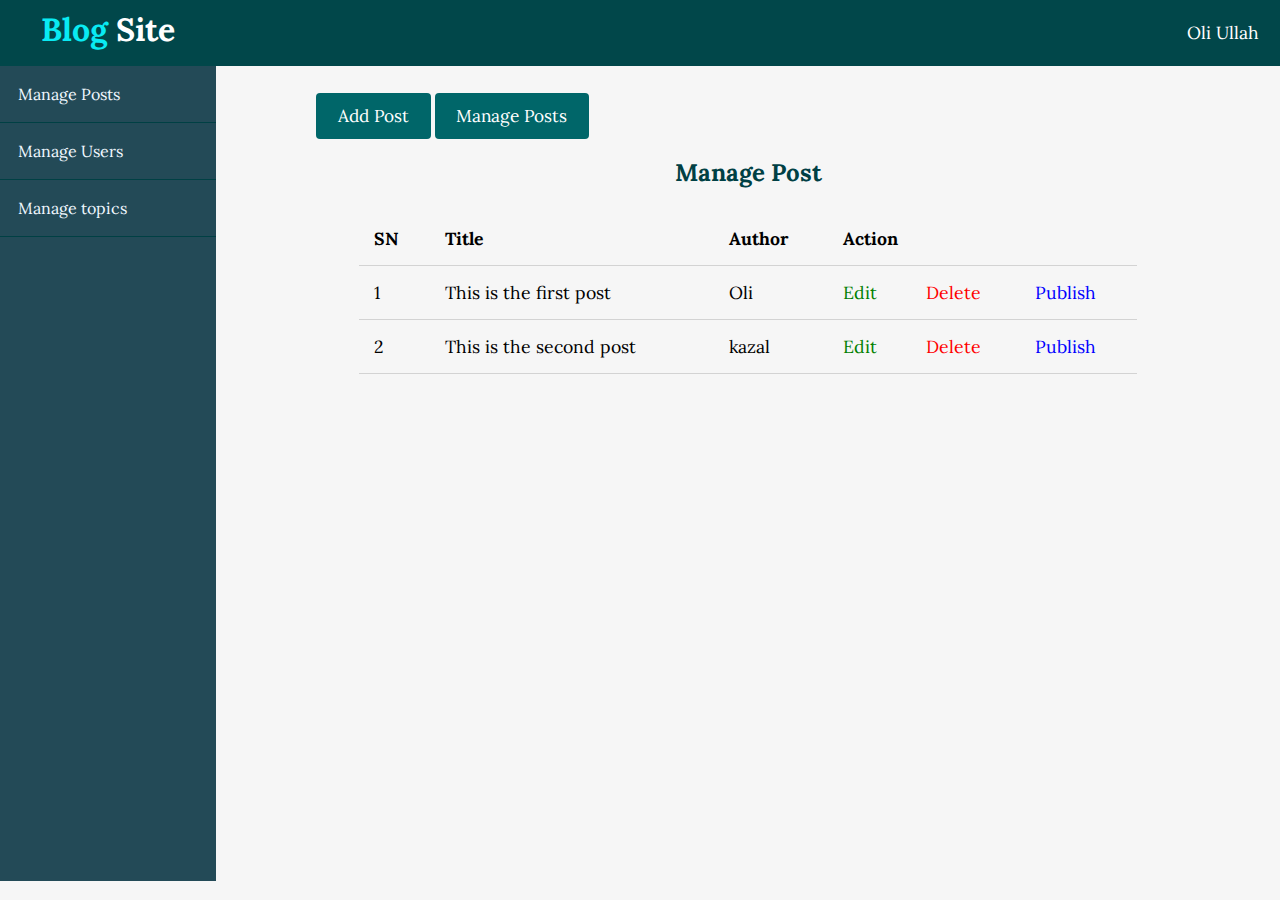
<file: admin/posts/index.html>
<!DOCTYPE html>
<html lang="en">
<head>
    <meta charset="UTF-8">
    <meta http-equiv="X-UA-Compatible" content="IE=edge">
    <meta name="viewport" content="width=device-width, initial-scale=1.0">
    <link rel="stylesheet" href="https://cdnjs.cloudflare.com/ajax/libs/font-awesome/5.15.2/css/all.min.css" integrity="sha512-HK5fgLBL+xu6dm/Ii3z4xhlSUyZgTT9tuc/hSrtw6uzJOvgRr2a9jyxxT1ely+B+xFAmJKVSTbpM/CuL7qxO8w==" crossorigin="anonymous" />
    <link rel="preconnect" href="https://fonts.gstatic.com">
    <link href="https://fonts.googleapis.com/css2?family=Lora&family=Open+Sans&display=swap" rel="stylesheet">
     
    <link rel="stylesheet" href="../../css/style.css">

    <link rel="stylesheet" href="../../css/admin.css">
    <title>Admin Section | Manage Posts</title>
</head>
<body>
      <header>
          <div class="logo">
              <h1 class="logo-text"><span>Blog</span> Site</h1>
          </div>
          <i class="fa fa-bars menu-toggle"></i>
          <ul>
              <li>
                  <a href="">
                    <i class="fa fa-user"></i>  
                    Oli Ullah
                    <i class="fas fa-chevron-down" style="font-size: 0.8em;"></i>
                  </a>
                    
                  <ul>
                  <li><a href="" class="logout">Log-out</a></li>
                </ul>
            </li>
          </ul>
      </header>
     
      <!-- Admin Page Wrapper -->
      <div class="admin-wrapper">


        <!-- Left-sidebar -->
         <div class="left-sidebar">
               <ul>
                 <li><a href="index.html">Manage Posts</a></li>
                 <li><a href="../users/index.html">Manage Users</a></li>
                 <li><a href="../topics/index.html">Manage topics</a></li>
               </ul>
         </div>
        <!-- End of left-sidebar -->

        <!-- Admin-content -->
           <div class="admin-content">
                <div class="button-group">
                  <a href="create.html" class="btn btn-big">Add Post</a>
                  <a href="index.html" class="btn btn-big">Manage Posts</a>
                </div>

                <div class="content">
                  <h2 class="page-title">Manage Post</h2>

                  <table>
                    <thead>
                      <th>SN</th>
                      <th>Title</th>
                      <th>Author</th>
                      <th colspan="3">Action</th>
                    </thead>
                    <tbody>
                      <tr>
                        <td>1</td>
                        <td>This is the first post</td>
                        <td>Oli</td>
                        <td><a href=""class="edit">Edit</a></td>
                        <td><a href=""class="delete">Delete</a></td>
                        <td><a href=""class="publish">Publish</a></td>
                      </tr>
                      <tr>
                        <td>2</td>
                        <td>This is the second post</td>
                        <td>kazal</td>
                        <td><a href=""class="edit">Edit</a></td>
                        <td><a href=""class="delete">Delete</a></td>
                        <td><a href=""class="publish">Publish</a></td>
                      </tr>
                    </tbody>
                  </table>
                </div>
           </div>
         <!--End of Admin-content -->
      </div>


       
       <script src="https://code.jquery.com/jquery-3.3.1.min.js"></script>


       <script src="../../js/script.js"></script>
</body>
</html>
</file>
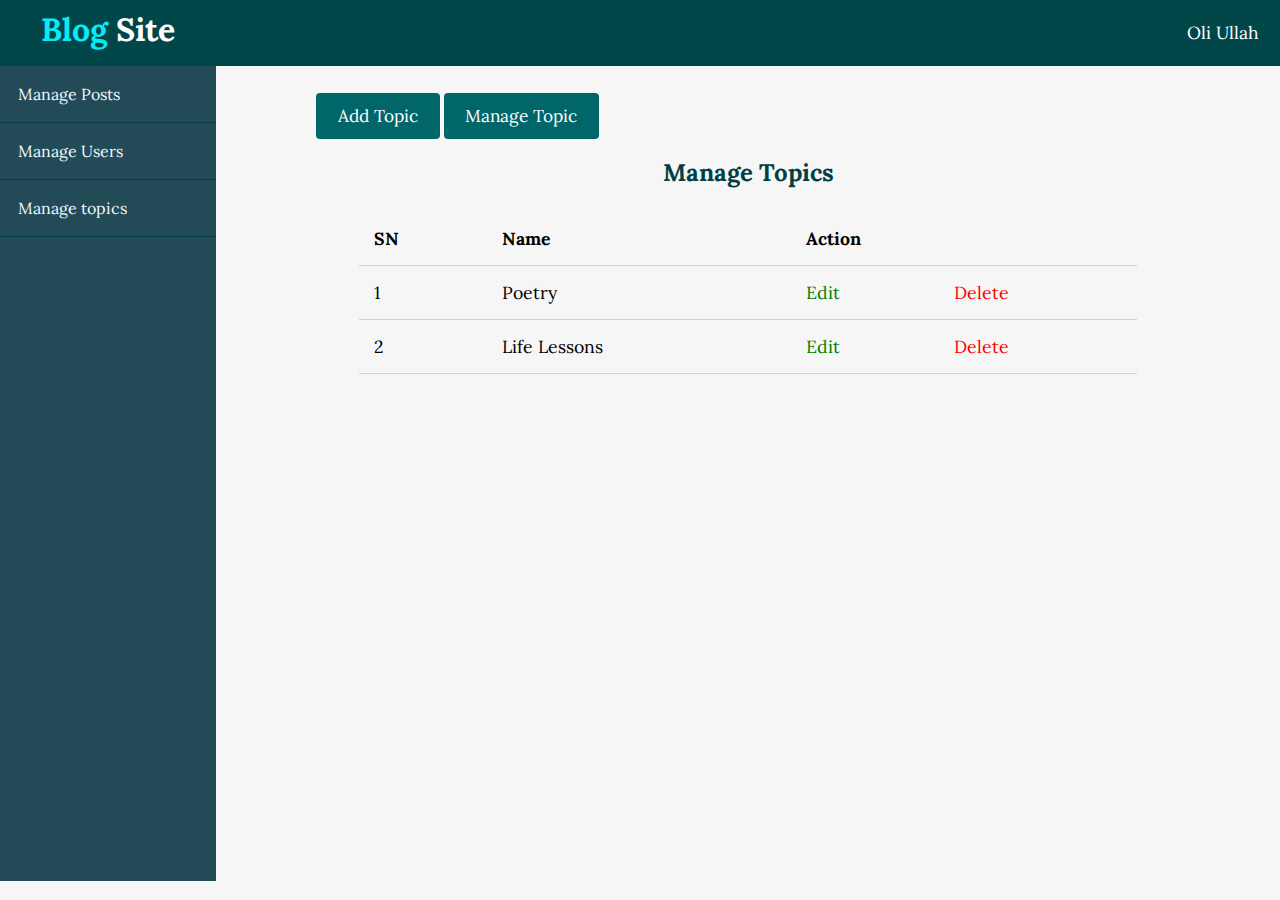
<file: admin/topics/index.html>
<!DOCTYPE html>
<html lang="en">
<head>
    <meta charset="UTF-8">
    <meta http-equiv="X-UA-Compatible" content="IE=edge">
    <meta name="viewport" content="width=device-width, initial-scale=1.0">
    <link rel="stylesheet" href="https://cdnjs.cloudflare.com/ajax/libs/font-awesome/5.15.2/css/all.min.css" integrity="sha512-HK5fgLBL+xu6dm/Ii3z4xhlSUyZgTT9tuc/hSrtw6uzJOvgRr2a9jyxxT1ely+B+xFAmJKVSTbpM/CuL7qxO8w==" crossorigin="anonymous" />
    <link rel="preconnect" href="https://fonts.gstatic.com">
    <link href="https://fonts.googleapis.com/css2?family=Lora&family=Open+Sans&display=swap" rel="stylesheet">
     
    <link rel="stylesheet" href="../../css/style.css">

    <link rel="stylesheet" href="../../css/admin.css">
    <title>Admin Section | Manage Topics</title>
</head>
<body>
      <header>
          <div class="logo">
              <h1 class="logo-text"><span>Blog</span> Site</h1>
          </div>
          <i class="fa fa-bars menu-toggle"></i>
          <ul>
              <li>
                  <a href="">
                    <i class="fa fa-user"></i>  
                    Oli Ullah
                    <i class="fas fa-chevron-down" style="font-size: 0.8em;"></i>
                  </a>
                    
                  <ul>
                  <li><a href="" class="logout">Log-out</a></li>
                </ul>
            </li>
          </ul>
      </header>
     
      <!-- Admin Page Wrapper -->
      <div class="admin-wrapper">


        <!-- Left-sidebar -->
         <div class="left-sidebar">
               <ul>
                 <li><a href="../posts/index.html">Manage Posts</a></li>
                 <li><a href="../users/index.html">Manage Users</a></li>
                 <li><a href="index.html">Manage topics</a></li>
               </ul>
         </div>
        <!-- End of left-sidebar -->

        <!-- Admin-content -->
           <div class="admin-content">
                <div class="button-group">
                  <a href="create.html" class="btn btn-big">Add Topic</a>
                  <a href="index.html" class="btn btn-big">Manage Topic</a>
                </div>

                <div class="content">
                  <h2 class="page-title">Manage Topics</h2>

                  <table>
                    <thead>
                      <th>SN</th>
                      <th>Name</th>
                      <th colspan="2">Action</th>
                    </thead>
                    <tbody>
                      <tr>
                        <td>1</td>
                        <td>Poetry</td>
                        <td><a href=""class="edit">Edit</a></td>
                        <td><a href=""class="delete">Delete</a></td>

                      </tr>
                      <tr>
                        <td>2</td>
                        <td>Life Lessons</td>
                        <td><a href=""class="edit">Edit</a></td>
                        <td><a href=""class="delete">Delete</a></td>
                      </tr>
                    </tbody>
                  </table>
                </div>
           </div>
         <!--End of Admin-content -->
      </div>


       
       <script src="https://code.jquery.com/jquery-3.3.1.min.js"></script>


       <script src="../../js/script.js"></script>
</body>
</html>
</file>
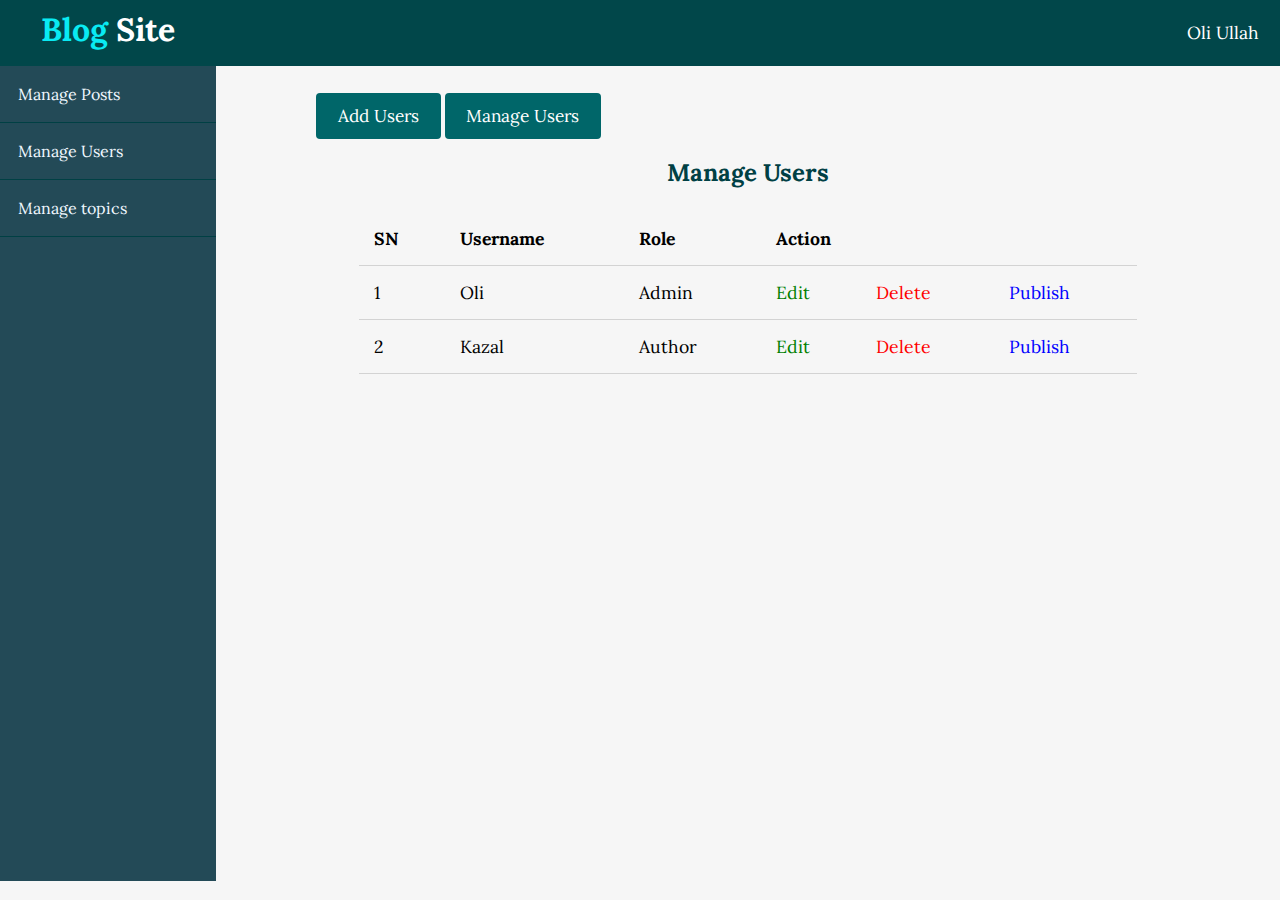
<file: admin/users/index.html>
<!DOCTYPE html>
<html lang="en">
<head>
    <meta charset="UTF-8">
    <meta http-equiv="X-UA-Compatible" content="IE=edge">
    <meta name="viewport" content="width=device-width, initial-scale=1.0">
    <link rel="stylesheet" href="https://cdnjs.cloudflare.com/ajax/libs/font-awesome/5.15.2/css/all.min.css" integrity="sha512-HK5fgLBL+xu6dm/Ii3z4xhlSUyZgTT9tuc/hSrtw6uzJOvgRr2a9jyxxT1ely+B+xFAmJKVSTbpM/CuL7qxO8w==" crossorigin="anonymous" />
    <link rel="preconnect" href="https://fonts.gstatic.com">
    <link href="https://fonts.googleapis.com/css2?family=Lora&family=Open+Sans&display=swap" rel="stylesheet">
     
    <link rel="stylesheet" href="../../css/style.css">

    <link rel="stylesheet" href="../../css/admin.css">
    <title>Admin Section | Manage Users</title>
</head>
<body>
      <header>
          <div class="logo">
              <h1 class="logo-text"><span>Blog</span> Site</h1>
          </div>
          <i class="fa fa-bars menu-toggle"></i>
          <ul>
              <li>
                  <a href="">
                    <i class="fa fa-user"></i>  
                    Oli Ullah
                    <i class="fas fa-chevron-down" style="font-size: 0.8em;"></i>
                  </a>
                    
                  <ul>
                  <li><a href="" class="logout">Log-out</a></li>
                </ul>
            </li>
          </ul>
      </header>
     
      <!-- Admin Page Wrapper -->
      <div class="admin-wrapper">


        <!-- Left-sidebar -->
         <div class="left-sidebar">
               <ul>
                 <li><a href="../posts/index.html">Manage Posts</a></li>
                 <li><a href="index.html">Manage Users</a></li>
                 <li><a href="../topics/index.html">Manage topics</a></li>
               </ul>
         </div>
        <!-- End of left-sidebar -->

        <!-- Admin-content -->
           <div class="admin-content">
                <div class="button-group">
                  <a href="create.html" class="btn btn-big">Add Users</a>
                  <a href="index.html" class="btn btn-big">Manage Users</a>
                </div>

                <div class="content">
                  <h2 class="page-title">Manage Users</h2>

                  <table>
                    <thead>
                      <th>SN</th>
                      <th>Username</th>
                      <th>Role</th>
                      <th colspan="3">Action</th>
                    </thead>
                    <tbody>
                      <tr>
                        <td>1</td>
                        <td>Oli</td>
                        <td>Admin</td>
                        <td><a href=""class="edit">Edit</a></td>
                        <td><a href=""class="delete">Delete</a></td>
                        <td><a href=""class="publish">Publish</a></td>
                      </tr>
                      <tr>
                        <td>2</td>
                        <td>Kazal</td>
                        <td>Author</td>
                        <td><a href=""class="edit">Edit</a></td>
                        <td><a href=""class="delete">Delete</a></td>
                        <td><a href=""class="publish">Publish</a></td>
                      </tr>
                    </tbody>
                  </table>
                </div>
           </div>
         <!--End of Admin-content -->
      </div>


       
       <script src="https://code.jquery.com/jquery-3.3.1.min.js"></script>


       <script src="../../js/script.js"></script>
</body>
</html>
</file>
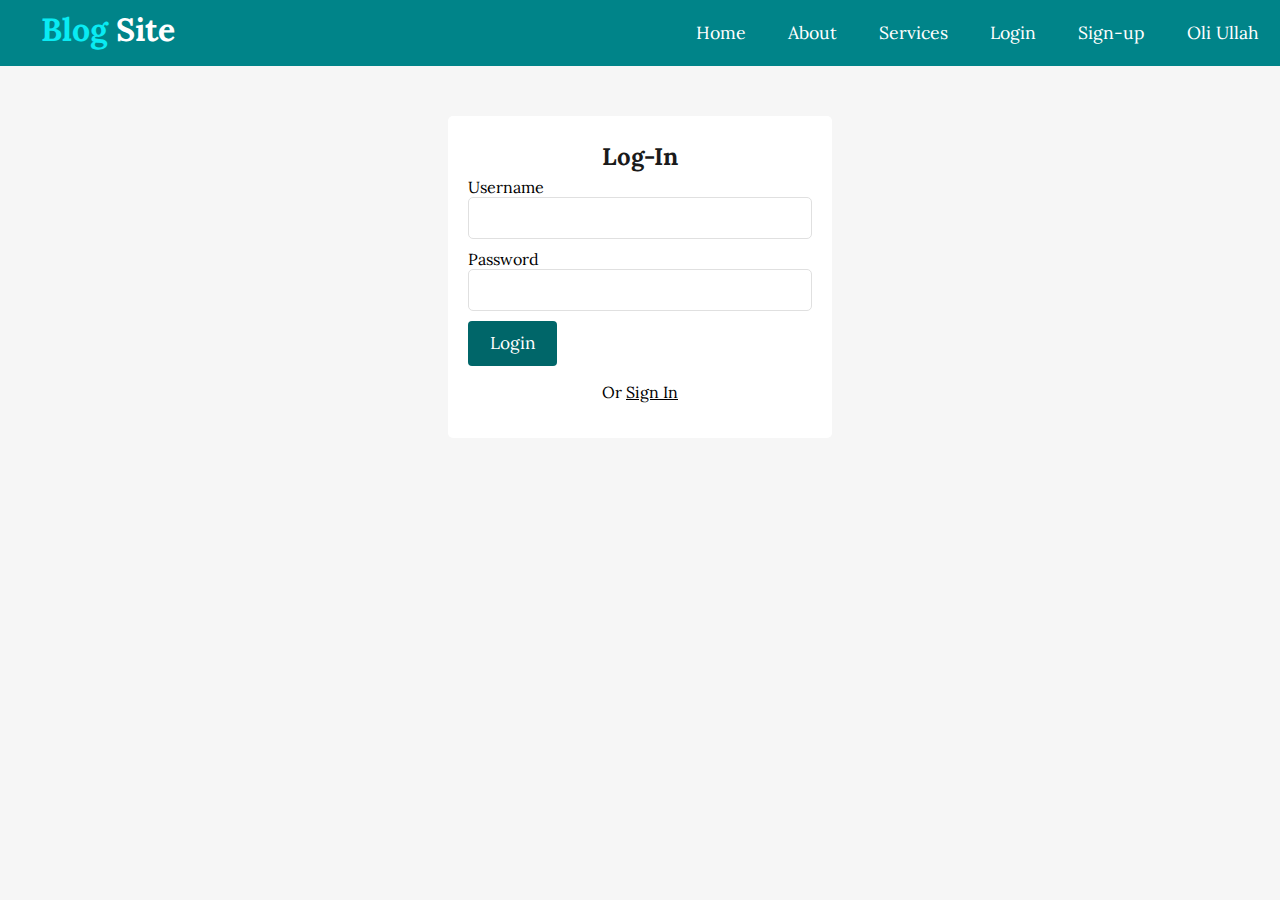
<file: login.html>
<!DOCTYPE html>
<html lang="en">
<head>
    <meta charset="UTF-8">
    <meta http-equiv="X-UA-Compatible" content="IE=edge">
    <meta name="viewport" content="width=device-width, initial-scale=1.0">
    <link rel="stylesheet" href="https://cdnjs.cloudflare.com/ajax/libs/font-awesome/5.15.2/css/all.min.css" integrity="sha512-HK5fgLBL+xu6dm/Ii3z4xhlSUyZgTT9tuc/hSrtw6uzJOvgRr2a9jyxxT1ely+B+xFAmJKVSTbpM/CuL7qxO8w==" crossorigin="anonymous" />
    <link rel="preconnect" href="https://fonts.gstatic.com">
    <link href="https://fonts.googleapis.com/css2?family=Lora&family=Open+Sans&display=swap" rel="stylesheet">

    <link rel="stylesheet" href="css/style.css">
    <title>Login</title>
</head>
<body>
      <header>
          <div class="logo">
              <h1 class="logo-text"><span>Blog</span> Site</h1>
          </div>
          <i class="fa fa-bars menu-toggle"></i>
          <ul>
              <li><a href="">Home</a></li>
              <li><a href="">About</a></li>
              <li><a href="">Services</a></li>
              <li><a href="">Login</a></li>
              <li><a href="">Sign-up</a></li>
              <li>
                  <a href="">
                    <i class="fa fa-user"></i>  
                    Oli Ullah
                    <i class="fas fa-chevron-down" style="font-size: 0.8em;"></i>
                  </a>
                    
                  <ul>
                  <li><a href="">Dashboard</a></li>
                  <li><a href="" class="logout">Log-out</a></li>
                </ul>
            </li>
          </ul>
      </header>

    <div class="auth-content">
        <form action="login.html" method="post">
            <h2 class="form-title">Log-In</h2>
            <div>
                <label for="">Username</label>
                <input type="text" name="username" class="text-input">
            </div>
            <div>
                <label for="">Password</label>
                <input type="password" name="password" class="text-input">
            </div>
           
            <button type="submit" name="login-btn" class="btn btn-big">Login</button>

            <p>Or <a href="register.html">Sign In</a></p>
        </form>
    </div>
</body>
</html>
</file>
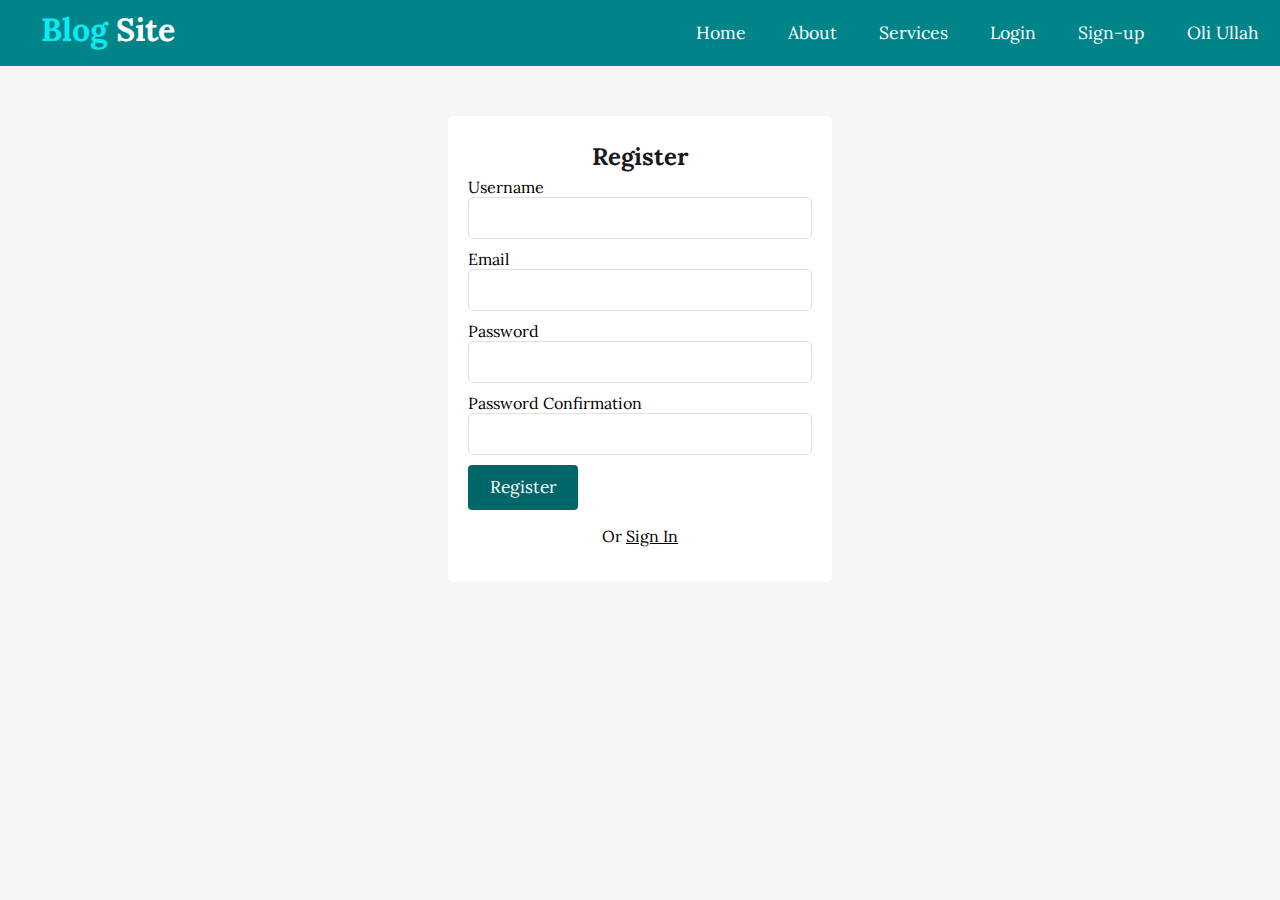
<file: register.html>
<!DOCTYPE html>
<html lang="en">
<head>
    <meta charset="UTF-8">
    <meta http-equiv="X-UA-Compatible" content="IE=edge">
    <meta name="viewport" content="width=device-width, initial-scale=1.0">
    <link rel="stylesheet" href="https://cdnjs.cloudflare.com/ajax/libs/font-awesome/5.15.2/css/all.min.css" integrity="sha512-HK5fgLBL+xu6dm/Ii3z4xhlSUyZgTT9tuc/hSrtw6uzJOvgRr2a9jyxxT1ely+B+xFAmJKVSTbpM/CuL7qxO8w==" crossorigin="anonymous" />
    <link rel="preconnect" href="https://fonts.gstatic.com">
    <link href="https://fonts.googleapis.com/css2?family=Lora&family=Open+Sans&display=swap" rel="stylesheet">

    <link rel="stylesheet" href="css/style.css">
    <title>Register</title>
</head>
<body>
      <header>
          <div class="logo">
              <h1 class="logo-text"><span>Blog</span> Site</h1>
          </div>
          <i class="fa fa-bars menu-toggle"></i>
          <ul>
              <li><a href="">Home</a></li>
              <li><a href="">About</a></li>
              <li><a href="">Services</a></li>
              <li><a href="">Login</a></li>
              <li><a href="">Sign-up</a></li>
              <li>
                  <a href="">
                    <i class="fa fa-user"></i>  
                    Oli Ullah
                    <i class="fas fa-chevron-down" style="font-size: 0.8em;"></i>
                  </a>
                    
                  <ul>
                  <li><a href="">Dashboard</a></li>
                  <li><a href="" class="logout">Log-out</a></li>
                </ul>
            </li>
          </ul>
      </header>

    <div class="auth-content">
        <form action="register.html" method="post">
            <h2 class="form-title">Register</h2>

            <div class="msg error">
                <li>Username Required</li>
            </div>
            <div>
                <label for="">Username</label>
                <input type="text" name="username" class="text-input">
            </div>
            <div>
                <label for="">Email</label>
                <input type="email" name="email" class="text-input">
            </div>
            <div>
                <label for="">Password</label>
                <input type="password" name="password" class="text-input">
            </div>
            <div>
                <label for="">Password Confirmation</label>
                <input type="password" name="passwordConf" class="text-input">
            </div>
            <button type="submit" name="register-btn" class="btn btn-big">Register</button>

            <p>Or <a href="login.html">Sign In</a></p>
        </form>
    </div>
</body>
</html>
</file>
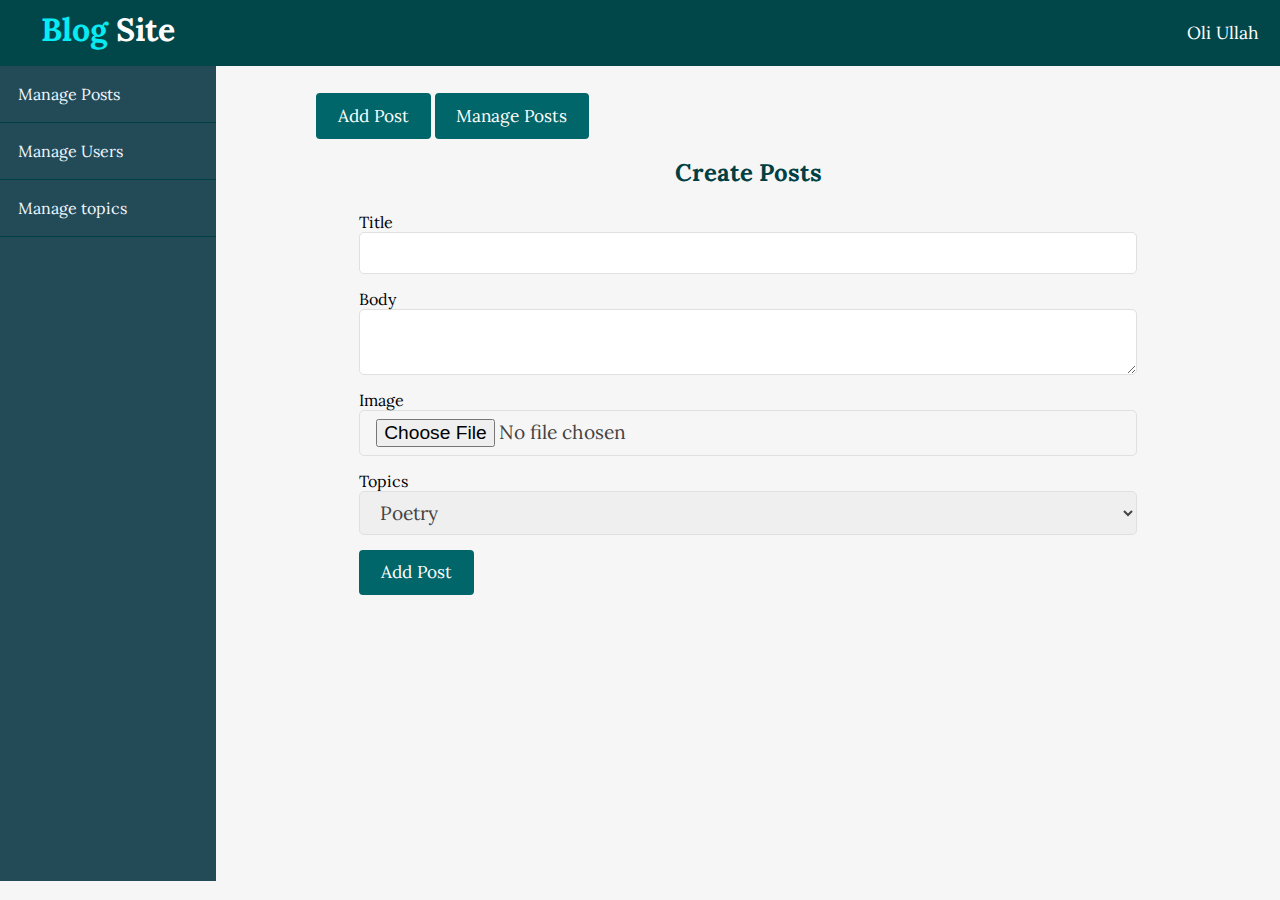
<file: admin/posts/create.html>
<!DOCTYPE html>
<html lang="en">
<head>
    <meta charset="UTF-8">
    <meta http-equiv="X-UA-Compatible" content="IE=edge">
    <meta name="viewport" content="width=device-width, initial-scale=1.0">
    <link rel="stylesheet" href="https://cdnjs.cloudflare.com/ajax/libs/font-awesome/5.15.2/css/all.min.css" integrity="sha512-HK5fgLBL+xu6dm/Ii3z4xhlSUyZgTT9tuc/hSrtw6uzJOvgRr2a9jyxxT1ely+B+xFAmJKVSTbpM/CuL7qxO8w==" crossorigin="anonymous" />
    <link rel="preconnect" href="https://fonts.gstatic.com">
    <link href="https://fonts.googleapis.com/css2?family=Lora&family=Open+Sans&display=swap" rel="stylesheet">
     
    <link rel="stylesheet" href="../../css/style.css">

    <link rel="stylesheet" href="../../css/admin.css">
    <title>Admin Section | Add Post</title>
</head>
<body>
      <header>
          <div class="logo">
              <h1 class="logo-text"><span>Blog</span> Site</h1>
          </div>
          <i class="fa fa-bars menu-toggle"></i>
          <ul>
              <li>
                  <a href="">
                    <i class="fa fa-user"></i>  
                    Oli Ullah
                    <i class="fas fa-chevron-down" style="font-size: 0.8em;"></i>
                  </a>
                    
                  <ul>
                  <li><a href="" class="logout">Log-out</a></li>
                </ul>
            </li>
          </ul>
      </header>
     
      <!-- Admin Page Wrapper -->
      <div class="admin-wrapper">


        <!-- Left-sidebar -->
         <div class="left-sidebar">
               <ul>
                 <li><a href="index.html">Manage Posts</a></li>
                 <li><a href="../users/index.html">Manage Users</a></li>
                 <li><a href="../topics/index.html">Manage topics</a></li>
               </ul>
         </div>
        <!-- End of left-sidebar -->

        <!-- Admin-content -->
           <div class="admin-content">
                <div class="button-group">
                  <a href="create.html" class="btn btn-big">Add Post</a>
                  <a href="index.html" class="btn btn-big">Manage Posts</a>
                </div>

                <div class="content">
                  <h2 class="page-title">Create Posts</h2>

                 <form action="" method="post">
                     <div>
                         <label for="">Title</label>
                         <input type="text" name="title" class="text-input">
                     </div>
                     <div>
                         <label for="">Body</label>
                         <textarea name="body" id="body" class="text-input"></textarea>
                     </div>
                     
                     <div>
                       <label for="">Image</label>
                       <input type="file" name="image" class="text-input">
                     </div>
                     <div>
                         <label for="">Topics</label>
                         <select name="topics" class="text-input">
                             <option value="Poetry">Poetry</option>
                             <option value="Life Lessons">Life Lessons</option>
                         </select>
                     </div>
                     <div>
                         <button type="submit" class="btn btn-big">Add Post</button>
                     </div>
                 </form>
                </div>
           </div>
         <!--End of Admin-content -->
      </div>


       
       <script src="https://code.jquery.com/jquery-3.3.1.min.js"></script>

       <script src="https://cdn.ckeditor.com/ckeditor5/27.1.0/classic/ckeditor.js"></script>

       <script src="../../js/editor.js"></script>
</body>
</html>
</file>
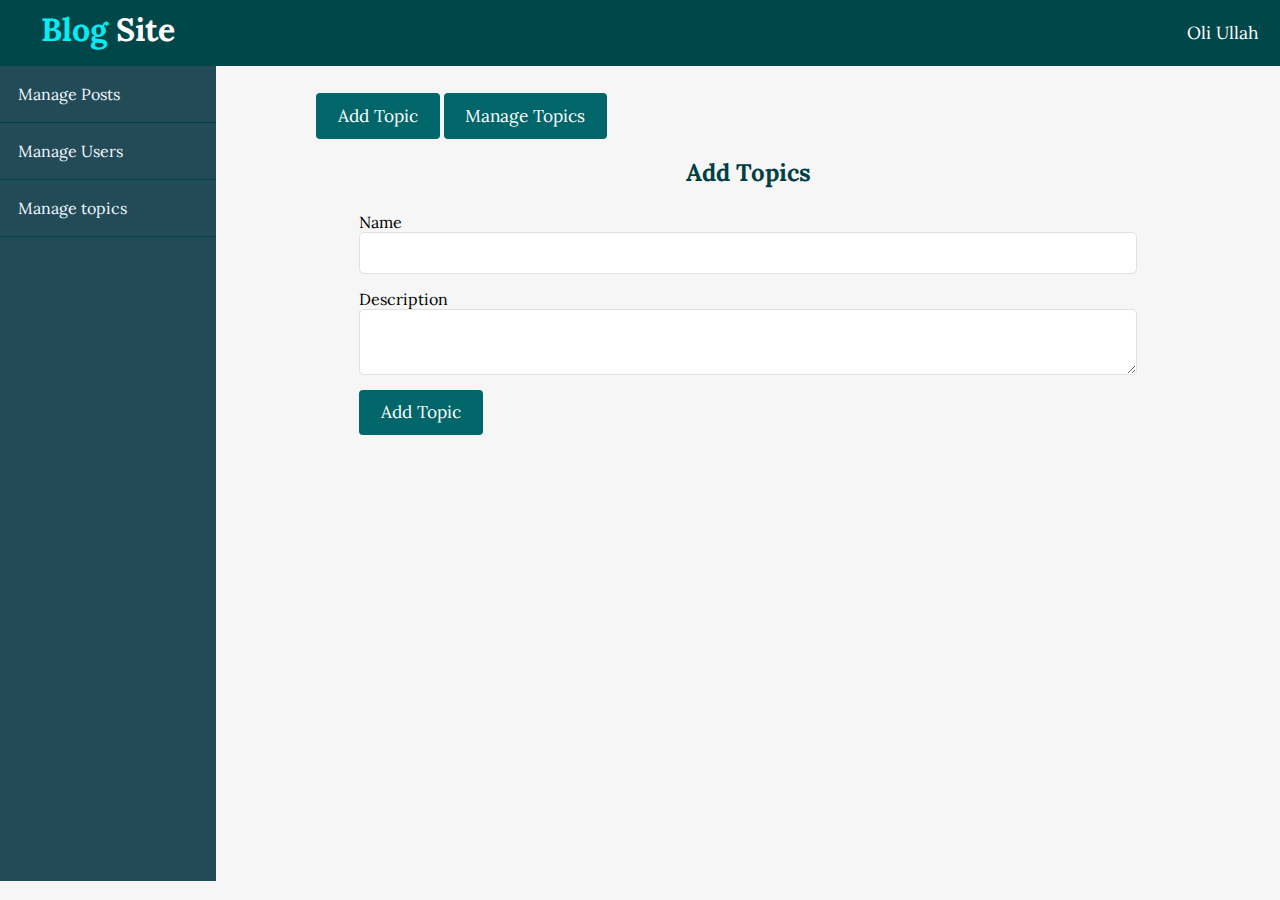
<file: admin/topics/create.html>
<!DOCTYPE html>
<html lang="en">
<head>
    <meta charset="UTF-8">
    <meta http-equiv="X-UA-Compatible" content="IE=edge">
    <meta name="viewport" content="width=device-width, initial-scale=1.0">
    <link rel="stylesheet" href="https://cdnjs.cloudflare.com/ajax/libs/font-awesome/5.15.2/css/all.min.css" integrity="sha512-HK5fgLBL+xu6dm/Ii3z4xhlSUyZgTT9tuc/hSrtw6uzJOvgRr2a9jyxxT1ely+B+xFAmJKVSTbpM/CuL7qxO8w==" crossorigin="anonymous" />
    <link rel="preconnect" href="https://fonts.gstatic.com">
    <link href="https://fonts.googleapis.com/css2?family=Lora&family=Open+Sans&display=swap" rel="stylesheet">
     
    <link rel="stylesheet" href="../../css/style.css">

    <link rel="stylesheet" href="../../css/admin.css">
    <title>Admin Section | Add Topic</title>
</head>
<body>
      <header>
          <div class="logo">
              <h1 class="logo-text"><span>Blog</span> Site</h1>
          </div>
          <i class="fa fa-bars menu-toggle"></i>
          <ul>
              <li>
                  <a href="">
                    <i class="fa fa-user"></i>  
                    Oli Ullah
                    <i class="fas fa-chevron-down" style="font-size: 0.8em;"></i>
                  </a>
                    
                  <ul>
                  <li><a href="" class="logout">Log-out</a></li>
                </ul>
            </li>
          </ul>
      </header>
     
      <!-- Admin Page Wrapper -->
      <div class="admin-wrapper">


        <!-- Left-sidebar -->
         <div class="left-sidebar">
               <ul>
                 <li><a href="../posts/index.html">Manage Posts</a></li>
                 <li><a href="../users/index.html">Manage Users</a></li>
                 <li><a href="index.html">Manage topics</a></li>
               </ul>
         </div>
        <!-- End of left-sidebar -->

        <!-- Admin-content -->
           <div class="admin-content">
                <div class="button-group">
                  <a href="create.html" class="btn btn-big">Add Topic</a>
                  <a href="index.html" class="btn btn-big">Manage Topics</a>
                </div>

                <div class="content">
                  <h2 class="page-title">Add Topics</h2>

                 <form action="" method="post">
                     <div>
                         <label for="">Name</label>
                         <input type="text" name="name" class="text-input">
                     </div>
                     <div>
                         <label for="">Description</label>
                         <textarea name="description" id="body" class="text-input"></textarea>
                     </div>
                    
                     <div>
                         <button type="submit" class="btn btn-big">Add Topic</button>
                     </div>
                 </form>
                </div>
           </div>
         <!--End of Admin-content -->
      </div>


       
       <script src="https://code.jquery.com/jquery-3.3.1.min.js"></script>

       <script src="https://cdn.ckeditor.com/ckeditor5/27.1.0/classic/ckeditor.js"></script>

       <script src="../../js/editor.js"></script>
</body>
</html>
</file>
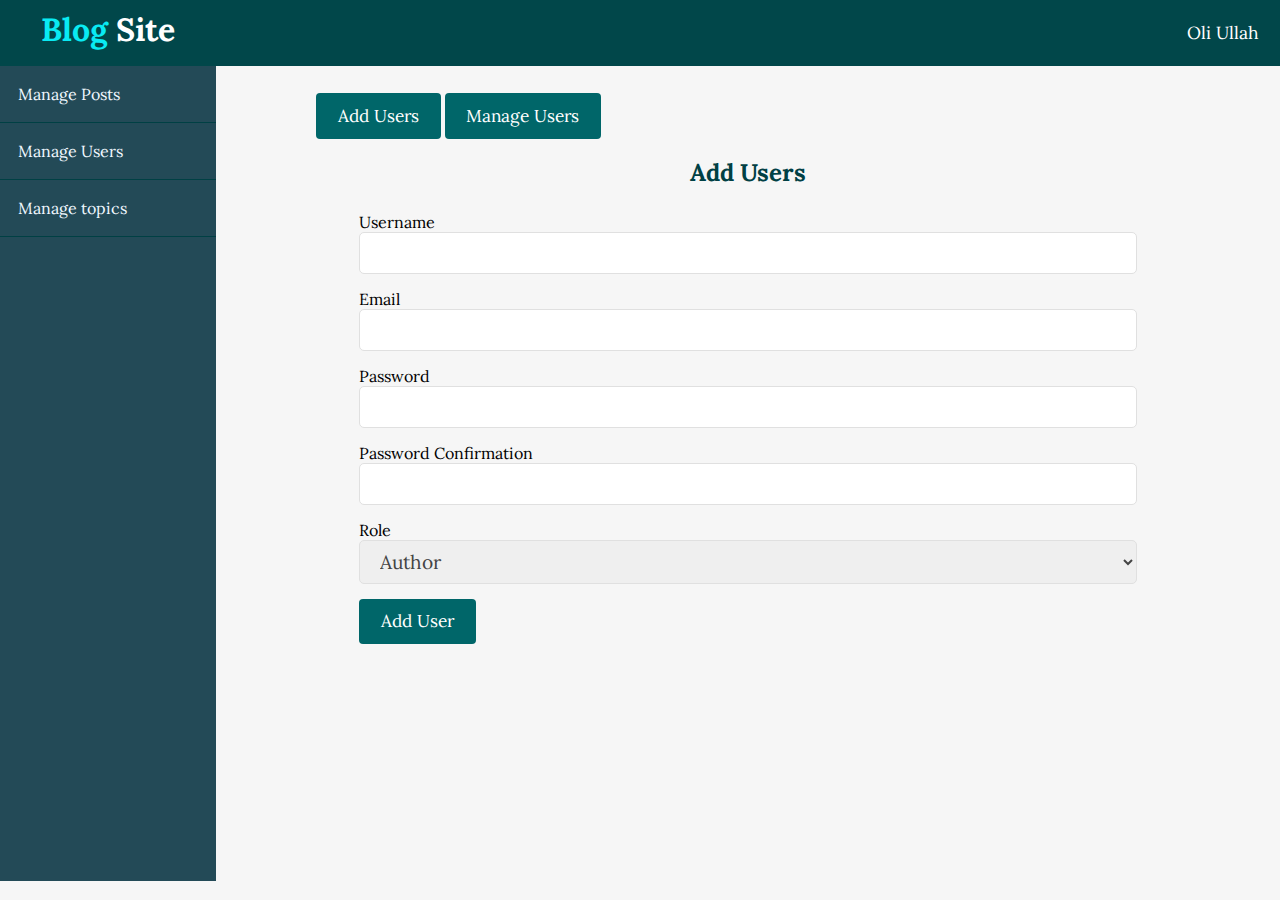
<file: admin/users/create.html>
<!DOCTYPE html>
<html lang="en">
<head>
    <meta charset="UTF-8">
    <meta http-equiv="X-UA-Compatible" content="IE=edge">
    <meta name="viewport" content="width=device-width, initial-scale=1.0">
    <link rel="stylesheet" href="https://cdnjs.cloudflare.com/ajax/libs/font-awesome/5.15.2/css/all.min.css" integrity="sha512-HK5fgLBL+xu6dm/Ii3z4xhlSUyZgTT9tuc/hSrtw6uzJOvgRr2a9jyxxT1ely+B+xFAmJKVSTbpM/CuL7qxO8w==" crossorigin="anonymous" />
    <link rel="preconnect" href="https://fonts.gstatic.com">
    <link href="https://fonts.googleapis.com/css2?family=Lora&family=Open+Sans&display=swap" rel="stylesheet">
     
    <link rel="stylesheet" href="../../css/style.css">

    <link rel="stylesheet" href="../../css/admin.css">
    <title>Admin Section | Add Users</title>
</head>
<body>
      <header>
          <div class="logo">
              <h1 class="logo-text"><span>Blog</span> Site</h1>
          </div>
          <i class="fa fa-bars menu-toggle"></i>
          <ul>
              <li>
                  <a href="">
                    <i class="fa fa-user"></i>  
                    Oli Ullah
                    <i class="fas fa-chevron-down" style="font-size: 0.8em;"></i>
                  </a>
                    
                  <ul>
                  <li><a href="" class="logout">Log-out</a></li>
                </ul>
            </li>
          </ul>
      </header>
     
      <!-- Admin Page Wrapper -->
      <div class="admin-wrapper">


        <!-- Left-sidebar -->
         <div class="left-sidebar">
               <ul>
                 <li><a href="../posts/index.html">Manage Posts</a></li>
                 <li><a href="index.html">Manage Users</a></li>
                 <li><a href="../topics/index.html">Manage topics</a></li>
               </ul>
         </div>
        <!-- End of left-sidebar -->

        <!-- Admin-content -->
           <div class="admin-content">
                <div class="button-group">
                  <a href="create.html" class="btn btn-big">Add Users</a>
                  <a href="index.html" class="btn btn-big">Manage Users</a>
                </div>

                <div class="content">
                  <h2 class="page-title">Add Users</h2>

                 <form action="" method="post">
                    <div>
                        <label for="">Username</label>
                        <input type="text" name="username" class="text-input">
                    </div>
                    <div>
                        <label for="">Email</label>
                        <input type="email" name="email" class="text-input">
                    </div>
                    <div>
                        <label for="">Password</label>
                        <input type="password" name="password" class="text-input">
                    </div>
                    <div>
                        <label for="">Password Confirmation</label>
                        <input type="password" name="passwordConf" class="text-input">
                    </div>
                    <div>
                        <label for="">Role</label>
                        <select name="Role" class="text-input">
                            <option value="Author">Author</option>
                            <option value="Admin">Admin</option>
                        </select>
                    </div>
                         <button type="submit" class="btn btn-big">Add User</button>
                     </div>
                 </form>
                </div>
           </div>
         <!--End of Admin-content -->
      </div>


       
       <script src="https://code.jquery.com/jquery-3.3.1.min.js"></script>

       <script src="https://cdn.ckeditor.com/ckeditor5/27.1.0/classic/ckeditor.js"></script>

       <script src="../../js/editor.js"></script>
</body>
</html>
</file>
<file: css/style.css>
*{
    box-sizing: border-box;
}

html,
body{
    height: 100%;
    margin: 0;
    padding: 0;
    background-color: #f6f6f6;
    font-family: "Lora", serif;
}

h1,h2,h3,h4,h5,h6{
    font-family: "Lora", serif;
    color: #444;
    margin: 5px;
}

.clearfix::after{
    content: "";
    display: block;
    clear: both;
}

a{
    color: inherit;
    text-decoration: none;
}
.btn{
    padding: 8px 16px;
    background: #006669;
    color: #fff;
    border: 1px solid transparent;
    border-radius: 4px;
    font-size: 1.08em;
    font-family: "Lora", serif;
}

.btn-big{
    padding: .7rem 1.3rem;
    line-height: 1.3rem;
}

.btn:hover{
    background: #044547;
}

.text-input{
    padding: 8px 16px;
    display: block;
    width: 100%;
    border: 1px solid #e0e0e0;
    border-radius: 5px;
    outline: none;
    color: #444;
    line-height: 1.5rem;
    font-size: 1.2em;
    font-family: "Lora", sans-serif;
}


.msg{
    width: 100%;
    margin: 5px auto;
    padding: 8px;
    border-radius: 5px;
    list-style: none;
    display: none;
}

.success{
    color: #3a5e3a;
    border: 1px solid #3a6e3a;
    background: #bcf5bc;
}

.error{
    color: #884b4b;
    border: 1px solid #884b4b;
    background: #f5bcbc;
}


/* NAVBAR */

header{
    background: #008489;
    height: 4.125rem;
}
header *{
    color: white;
}

header .logo{
    float: left;
    height: inherit;
    margin-left: 2em;
}
header .logo-text span{
    color: #09ebf3;
}
header .logo-text{
    margin: 9px;
}

header ul{
    float: right;
    margin: 0;
    padding: 0;
    list-style: none;
}

header ul li{
    float: left;
    position: relative;
}
header ul li ul{
    position: absolute;
    top: 66px;
    right: 0;
    width: 180px;
    display: none;
    z-index: 88888;
}
header ul li:hover ul{
    display: block;
}

header ul li ul li{
    width: 100%;
}

header ul li ul li a{
    padding: 10px;
    background-color: #fff;
    color: #444;

}

header ul li ul li a:hover{
    background: #bcc1c2;
}
header ul li ul li a.logout{
    color: red;
}

header ul li a{
    padding: 21px;
    font-size: 1.1em;
    text-decoration: none;
    display: block;
}

header ul li a:hover{
    background: #064547;
    transition: 0.5s;
}

header .menu-toggle{
    display: none;
}

/* POST SLIDER */
.page-wrapper{
    min-height: 100%;
}
.page-wrapper a:hover{
    color: #006669;
}
.post-slider{
    position: relative;
}

.post-slider .slider-title{
    text-align: center;
    margin: 30px auto;
}
.post-slider .next{
    position: absolute;
    top: 50%;
    right: 30px;
    color: #006669;
    cursor: pointer;
    font-size: 2em;
}
.post-slider .prev{
    position: absolute;
    top: 50%;
    left: 30px;
    color: #006669;
    cursor: pointer;
    font-size: 2em;
}
.post-slider .post-wrapper{
    width: 85%;
    height: 350px;
    padding: 10px 0 10px 0;
    margin: 0 auto;
    overflow: hidden;
}

.post-slider .post-wrapper .post{
    width: 300px;
    height: 330px;
    margin: 0 10px;
    display: inline-block;
    background: #fff;
    border-radius: 5px;
    box-shadow: 0px 3px 12px rgba(0,0,0,0.15);
}

.post-slider .post-wrapper .post .post-info{
    height: 130px;
    padding: 0 5px;
}

.post-slider .post-wrapper .post .slider-image{
    width: 100%;
    height: 200px;
    border-top-left-radius: 5px;
    border-top-right-radius: 5px;
}


/* CONTENT */

.content{
    width: 90%;
    margin: 30px auto 30px;

}

.content .main-content{
    width: 70%;
    float: left;

}

.content .main-content.single{
    background: #fff;
    padding: 20px 50px;
    font-size: 1.1em;
    border-radius: 5px;
}

.content .main-content.single .post-title{
    text-align: center;
    margin-bottom: 40px;
}

.content .main-content .post{
    width: 95%;
    height: 270px;
    margin: 20px auto;
    border-radius: 5px;
    background: #fff;
    position: relative;
}

.content .popular .post{

    margin-top: 10px;
    padding-top: 10px;

}

.content .popular .post img{
    height: 60px;
    width: 75px;
    float: left;
    margin-right: 10px;
}
.content .main-content .post .read-more{
    position: absolute;
    bottom: 10px;
    right: 10px;
    border: 1px solid #006669;
    background: transparent;
    border-radius: 0px;
    color: #006669;
}
.content .main-content .post .read-more:hover{
    background-color: #006669;
    color: #fff;
    transition: .25s;
}
.content .main-content .post .post-image{
    width: 40%;
    height: 100%;
    float: left;
}

.content .main-content .post .post-preview{
    width: 60%;
    padding-left: 20x;
    padding: 10px;
    float: left;
}
.content .main-content .recent-post-title{
    margin: 20px;
}
.content .sidebar{
    width: 30%;
    float: right;
    height: 300px;
}

.content .sidebar.single{
    padding-left: 10px;
}

/* SIDEBAR */

.content .sidebar .section{
    background-color: #fff;
    padding: 20px;
    border-radius: 5px;
    margin-bottom: 20px;
}

.content .sidebar .section .section-title{
    margin: 10px 0 10px 0;
}

.content .sidebar .section.search{
    margin-top: 80px;
}

.content .sidebar .section.topics ul{
    margin: 0px;
    padding: 0px;
    list-style-type: none;
    border-top: 1px solid #e0e0e0;
}

.content .sidebar .section.topics ul li a{
    display: block;
    padding: 15px 0 15px 0;
    border-bottom: 1px solid #e0e0e0;
    transition: all 0.5s;
}

.content .sidebar .section.topics ul li a:hover{
    padding-left: 10px;
    transition: all 0.5s;
}

/* AUTH PAGES */

.auth-content{
    width: 30%;
    margin: 50px auto;
    background: #fff;
    padding: 20px;
    border-radius: 5px;
}

.auth-content .form-title{
    text-align: center;
    font-family: "Lora",serif;
    color: #1a1a1a;
}
.auth-content form div{
    margin-bottom: 10px;
}

.auth-content form p{
    text-align: center;
}

.auth-content form p a{
    text-decoration: underline;
}
/* FOOTER */

.footer{
    background-color: #303036;
    color: #d3d3d3;
    height: 400px;
    width: 100%;
    position: relative;
}
.footer .footer-content{
    height: 350px;
    display: flex;


}

.footer .footer-content .footer-section{
    padding: 25px;
    flex: 1;

}

.footer .footer-content h1,h2{
    color: #fff;
}
.footer .footer-content .about h1 span{
    color: #05f7ff;
}

.footer .footer-content .about .contact span{
    display: block;
    font-size: 1.1em;
    margin-bottom: 8px;
}

.footer .footer-content .about .social a{
    border: 1px solid gray;
    width: 45px;
    height: 41px;
    padding-top: 5px;
    margin-right: 5px;
    text-align: center;
    display: inline-block;
    font-size: 1.3em;
    border-radius: 5px;
    transition: all .3s;
}

.footer .footer-content .links ul a{
    display: block;
    margin-bottom: 10px;
    font-size: 1.2em;
    transition: all .3s;
}

.footer .footer-content .links ul a:hover{
    color: #fff;
    margin-left: 15px;
    transition: all .3s;

}

.footer .footer-content .about .social a:hover{
    border: 1px solid #fff;
    color: #fff;
    transition: all .3s;
}

.footer .footer-content .contact-form .contact-input{
    background: #272727;
    color: #bebdbd;
    margin-bottom: 10px;
    line-height: 1.5;
    padding: .9rem 1.4rem;
    border: none;
}

.footer .footer-content .contact-form .contact-input:focus{
    background: #1a1a1a;
}

.footer .footer-content .contact-form .contact-btn{
    float: right;
    font-size: 1.1em;
    font-family: "Lora", serif;
}
.footer .footer-bottom{
    background-color: #343a40;
    color: #686868;
    height: 50px;
    width: 100%;
    text-align: center;
    position: absolute;
    bottom: 0px;
    padding-top: 20px;
    left: 0px;
}

/* MEDIA QUERIES */


@media only screen and (max-width:750px){

    header{
        position: relative;
    }
    header ul{
        width: 100%;
        background: #0E94A0;
        max-width: 0px;
        overflow: hidden;
    }
    header ul li{
        width: 100%;
    }
    header ul li ul{
        position: static;
        width: 100%;
        display: block;
    }
    header ul li ul li a{
        padding: 10px;
        background-color: #0E94A0;
        color: #fff;
        padding-left: 50px;
    
    }
    
    header ul li ul li a.logout{
        color: red;
    }
    header .menu-toggle{
        display: block;
        position: absolute;
        right: 20px;
        top: 15px;
        font-size: 1.9em;
    }
}
</file>
<file: css/admin.css>
header{
    background: #01474a;
}


.admin-wrapper{
   display: flex;
   height: 90.5%;
   
}

.admin-wrapper .left-sidebar{
    flex: 2;
    height: 100%;
    background: #234a57;
}

.admin-wrapper .left-sidebar ul{
    list-style: none;
    margin: 0;
    padding: 0;
    color: aliceblue;
}

.admin-wrapper .left-sidebar ul li a{
    padding: 18px;
    display: block;
    border-bottom: 1px solid #004044;
}

.admin-wrapper .left-sidebar ul li a:hover{
    background: #004044;
}
.admin-wrapper .admin-content{
    flex: 8;
    height: 100%;
    padding: 40px 100px 100px;
    overflow: scroll;
}

.admin-wrapper .admin-content .content .page-title{
    color: #004044;
    text-align: center;
    margin-bottom: 1.5rem;
}

table{
    width: 100%;
    border-collapse: collapse;
    font-size: 1.1rem;
}

th,td{
    padding: 15px;
    text-align: left;
    border-bottom: 1px solid #d3d3d3;
}

.edit{
    color: green;
}

.delete{
    color: red;
}

.publish{
    color: blue;
}

.edit:hover,
.delete:hover,
.publish:hover{

    text-decoration: underline;
}

form div{
    margin-bottom: 15px;
}
</file>
